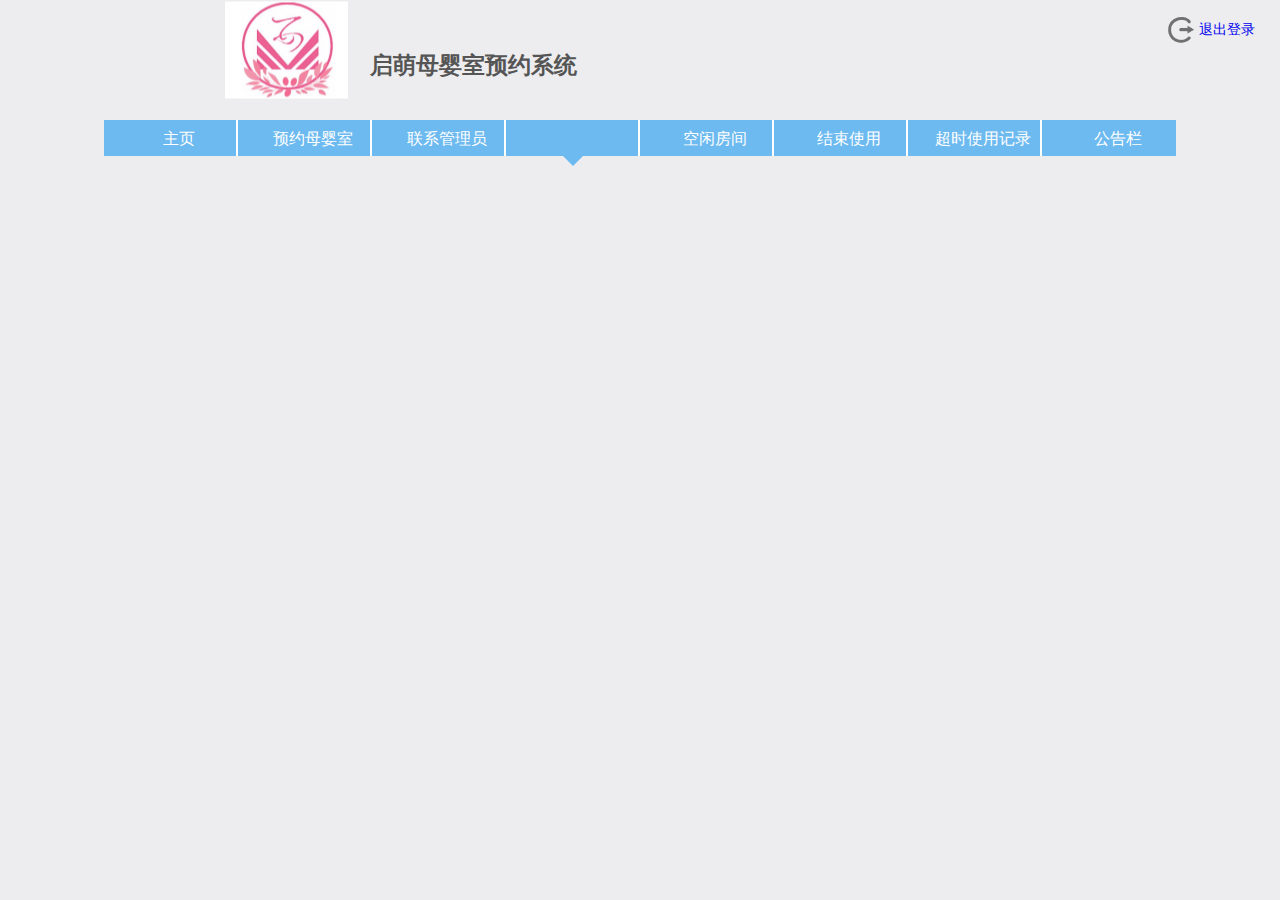
<file: html/cancel_reserve.html>
<!DOCTYPE html>
<html lang="en">
<head>
	<meta charset="UTF-8">
	<meta http-equiv="X-UA-Compatible" content="IE=edge">  
	<meta name="viewport" content="width=device-width, initial-scale=1">
	<title>启萌母婴室预约系统——取消预约</title>
	<link rel="stylesheet" href="../css/normalize.css">
	<link rel="stylesheet" href="../css/common.css">
</head>
<body>
	<header>
		<div class="logo">
			<img src="../images/logo.png"  class="logo-img vertical-center">
			<h1 class="vertical-center">启萌母婴室预约系统</h1>
		</div>
		<div class="logoff">
			<a href="login.html" id="logout"><img src="../images/out.png" alt="注销登录"></a>
			<a href="html/login.html"><span><em class="username">退出登录</em></span></a>
		</div>
	</header><!-- header结束 -->
	<div class="container" style="margin:20px auto;">
		<nav class="nav-list">
			<a href="../index.html" class="nav-item" id="nav-item1">
				<span class="iconfont">&#xe63e;</span>
				<span class="item-info">主页</span>
			</a>
			<a href="room_select.html" class="nav-item" id="nav-item2">
				<span class="iconfont">&#xe604;</span>
				<span class="item-info">预约母婴室</span>
			</a>
			<a href="room_register.html" class="nav-item" id="nav-item3">
				<span class="iconfont">&#xe601;</span>
				<span class="item-info">联系管理员</span>
			</a>
			<a href="cancel_reserve.html" class="nav-item" id="nav-item4">
				<span class="iconfont">&#xe64a;</span>
				<span class="item-info" style="display: none;">取消预约</span>
			</a>
			<a href="room_release.html" class="nav-item" id="nav-item5">
				<span class="iconfont">&#xe751;</span>
				<span class="item-info">空闲房间</span>
			</a>
			<a href="reserve_record.html" class="nav-item" id="nav-item6">
				<span class="iconfont">&#xe610;</span>
				<span class="item-info">结束使用</span>
			</a>
			<a href="default_record.html" class="nav-item" id="nav-item7">
				<span class="iconfont">&#xe65f;</span>
				<span class="item-info">超时使用记录</span>
			</a>
			<a href="notice.html" class="nav-item" id="nav-item8">
				<span class="iconfont">&#xe600;</span>
				<span class="item-info">公告栏</span>
			</a>
			<span class="triangle" style="left:459px"></span>
		</nav>
	</div>
	<script type="text/javascript" src="../script/jquery-3.1.1.min.js"></script>
	<script type="text/javascript" src="../script/common.js"></script>
</body>
</html>
</file>
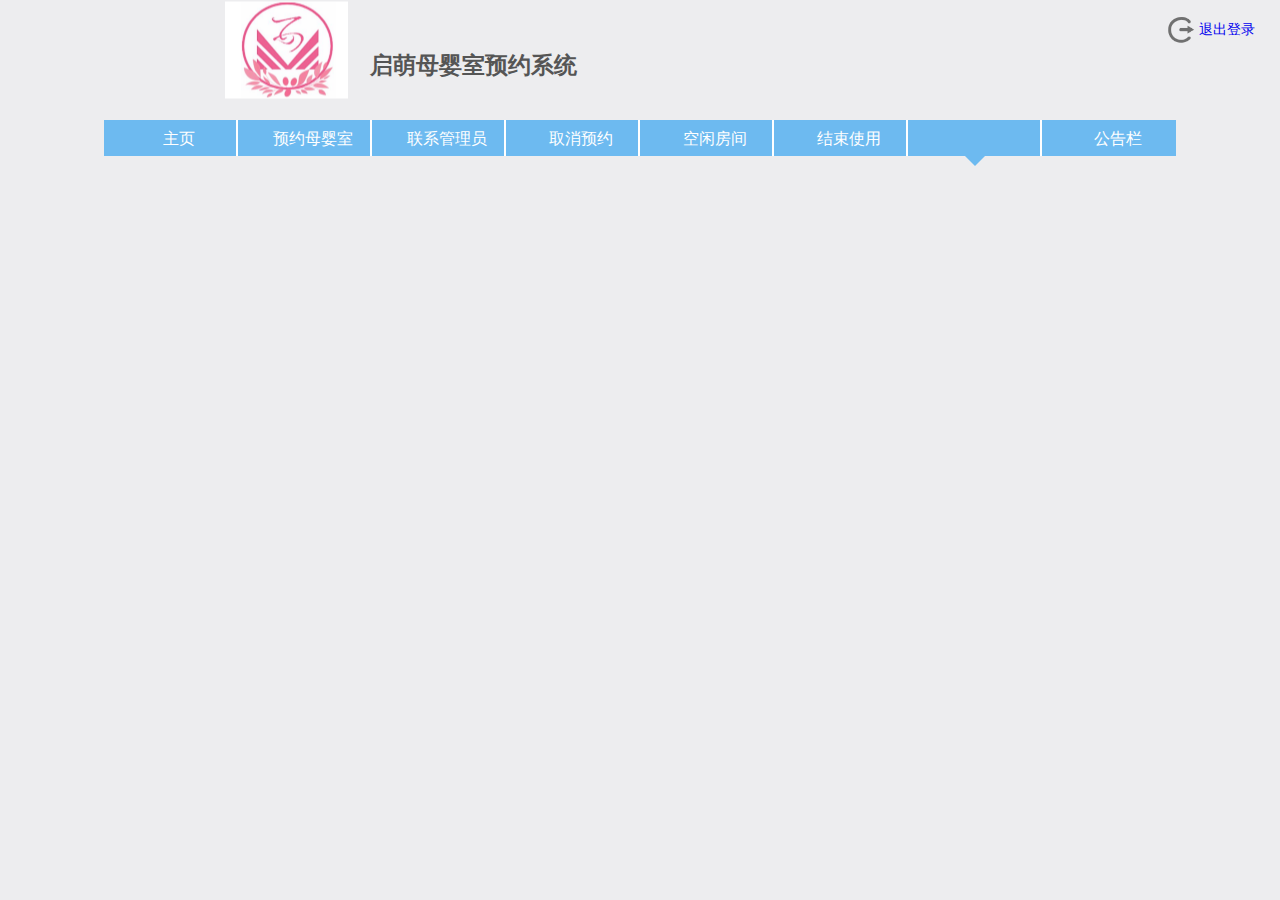
<file: html/default_record.html>
<!DOCTYPE html>
<html lang="en">
<head>
	<meta charset="UTF-8">
	<meta http-equiv="X-UA-Compatible" content="IE=edge">  
	<meta name="viewport" content="width=device-width, initial-scale=1">
	<title>启萌母婴室预约系统——母婴室超时使用查询</title>
	<link rel="stylesheet" href="../css/normalize.css">
	<link rel="stylesheet" href="../css/common.css">
</head>
<body>
	<header>
		<div class="logo">
			<img src="../images/logo.png"  class="logo-img vertical-center">
			<h1 class="vertical-center">启萌母婴室预约系统</h1>
		</div>
		<div class="logoff">
			<a href="login.html" id="logout"><img src="../images/out.png" alt="注销登录"></a>
			<a href="html/login.html"><span><em class="username">退出登录</em></span></a>
		</div>
	</header><!-- header结束 -->
	<div class="container" style="margin:20px auto;">
		<nav class="nav-list">
			<a href="../index.html" class="nav-item" id="nav-item1">
				<span class="iconfont">&#xe63e;</span>
				<span class="item-info">主页</span>
			</a>
			<a href="room_select.html" class="nav-item" id="nav-item2">
				<span class="iconfont">&#xe604;</span>
				<span class="item-info">预约母婴室</span>
			</a>
			<a href="room_register.html" class="nav-item" id="nav-item3">
				<span class="iconfont">&#xe601;</span>
				<span class="item-info">联系管理员</span>
			</a>
			<a href="cancel_reserve.html" class="nav-item" id="nav-item4">
				<span class="iconfont">&#xe64a;</span>
				<span class="item-info">取消预约</span>
			</a>
			<a href="room_release.html" class="nav-item" id="nav-item5">
				<span class="iconfont">&#xe751;</span>
				<span class="item-info">空闲房间</span>
			</a>
			<a href="reserve_record.html" class="nav-item" id="nav-item6">
				<span class="iconfont">&#xe610;</span>
				<span class="item-info">结束使用</span>
			</a>
			<a href="default_record.html" class="nav-item" id="nav-item7">
				<span class="iconfont">&#xe65f;</span>
				<span class="item-info" style="display: none;">超时使用记录</span>
			</a>
			<a href="notice.html" class="nav-item" id="nav-item8">
				<span class="iconfont">&#xe600;</span>
				<span class="item-info">公告栏</span>
			</a>
			<span class="triangle" style="left: 861px;"></span>
		</nav>
	</div>
	<script type="text/javascript" src="../script/jquery-3.1.1.min.js"></script>
	<script type="text/javascript" src="../script/common.js"></script>
</body>
</html>
</file>
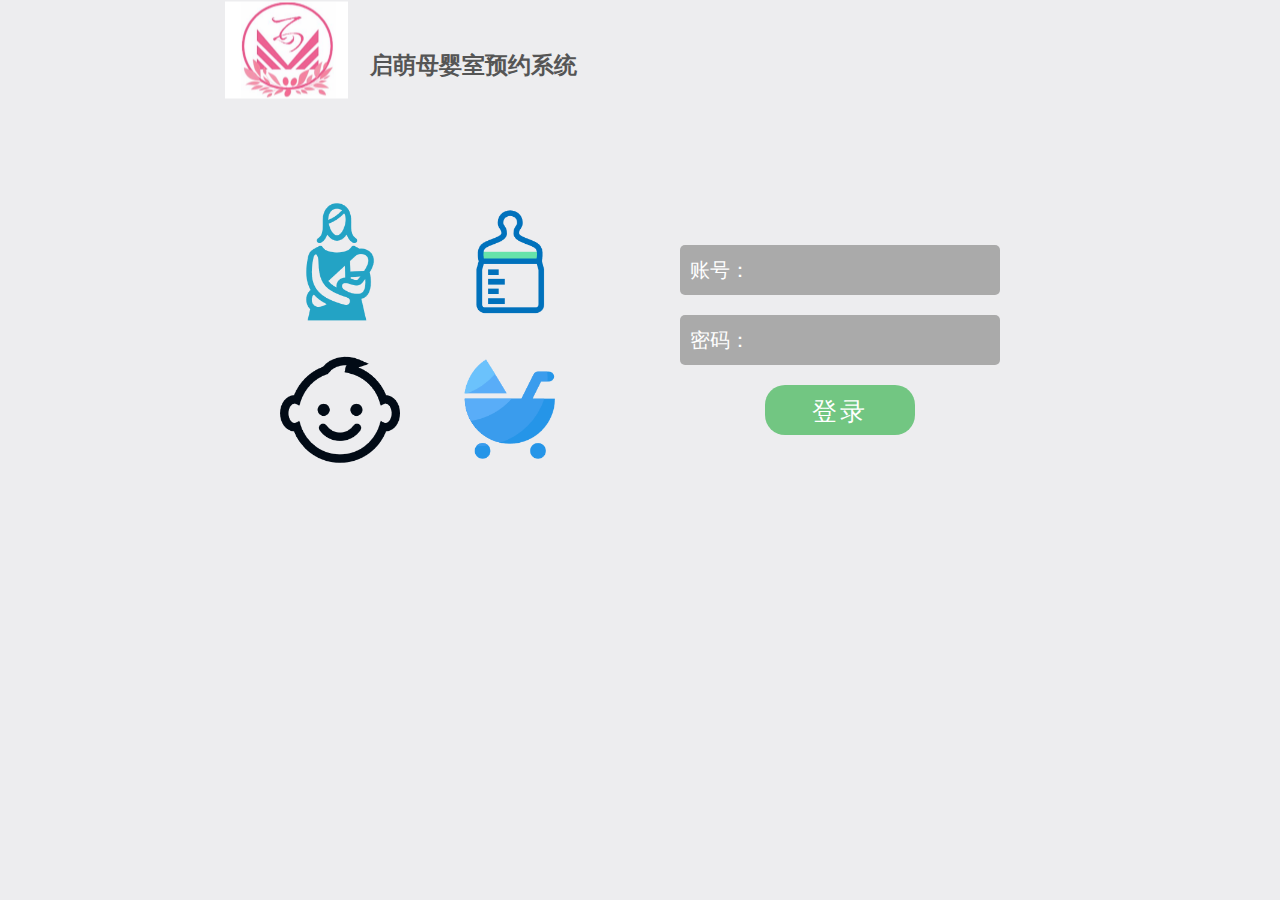
<file: html/login.html>
<!DOCTYPE html>
<html lang="en">
<head>
	<meta charset="UTF-8">
	<meta http-equiv="X-UA-Compatible" content="IE=edge">  
	<meta name="viewport" content="width=device-width, initial-scale=1">
	<title>登录</title>
	<link rel="stylesheet" href="../css/normalize.css">
	<link rel="stylesheet" href="../css/common.css">
	<link rel="stylesheet" href="../css/main.css">
</head>
<body>
	<header>
		<div class="logo">
			<img src="../images/logo.png"  class="logo-img vertical-center">
			<h1 class="vertical-center">启萌母婴室预约系统</h1>
		</div>
	</header><!-- header结束 -->
	<div class="login-container">
		<section class="img-display vertical-center">
			<img src="../images/1.png" alt="">
			<img src="../images/2.png" alt="">
			<img src="../images/3.png" alt="">
			<img src="../images/4.png" alt="">
		</section>
		<section class="login vertical-center">
			<form action="" name="mylogin" method="post" id="mylogin">
				<div><span>账号：</span><input type="text" id="login_num" maxlength="11"></div>
				<div><span>密码：</span><input type="password" id="login_pwd"></div>
				<button class="login-btn">登录</button>
			</form>
		</section>
	</div>
	<script type="text/javascript" src="../script/jquery-3.1.1.min.js"></script>
	<script type="text/javascript" src="../script/login.js"></script>
</body>
</html>
</file>
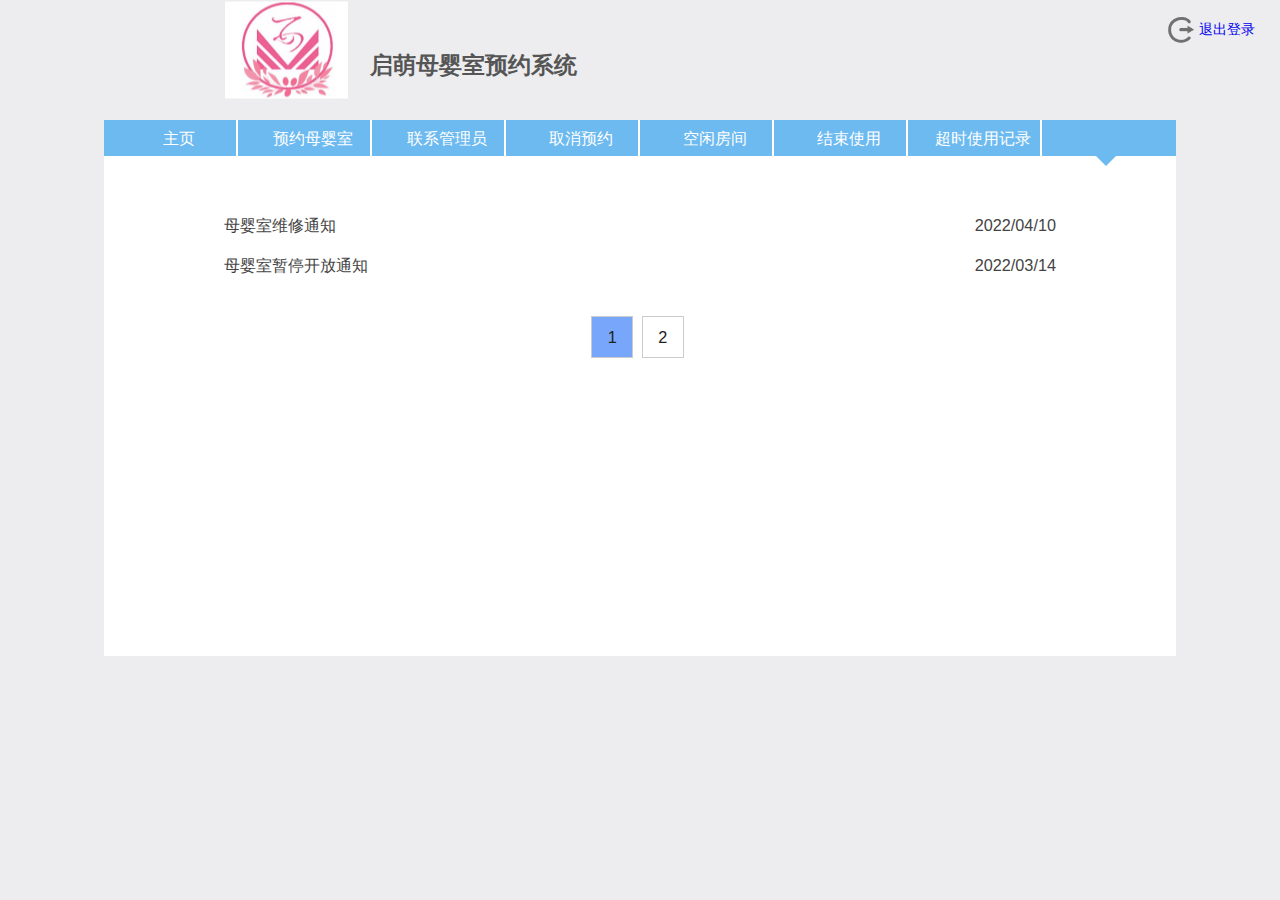
<file: html/notice.html>
<!DOCTYPE html>
<html lang="en">
<head>
	<meta charset="UTF-8">
	<meta http-equiv="X-UA-Compatible" content="IE=edge"> 
	<meta name="viewport" content="width=device-width, initial-scale=1">
	<title>公告栏</title>
	<link rel="stylesheet" href="../css/normalize.css">
	<link rel="stylesheet" href="../css/common.css">
	<link rel="stylesheet" href="../css/notice.css">
</head>
<body>

	<header>
		<div class="logo">
			<img src="../images/logo.png"  class="logo-img vertical-center">
			<h1 class="vertical-center">启萌母婴室预约系统</h1>
		</div>
		<div class="logoff">
			<a href="login.html" id="logout"><img src="../images/out.png" alt="注销登录"></a>
			<a href="html/login.html"><span><em class="username">退出登录</em></span></a>
		</div>
	</header><!-- header结束 -->
	<div class="container">
		<nav class="nav-list">
			<a href="../index.html" class="nav-item" id="nav-item1">
				<span class="iconfont">&#xe63e;</span>
				<span class="item-info">主页</span>
			</a>
			<a href="room_select.html" class="nav-item" id="nav-item2">
				<span class="iconfont">&#xe604;</span>
				<span class="item-info">预约母婴室</span>
			</a>
			<a href="room_register.html" class="nav-item" id="nav-item3">
				<span class="iconfont">&#xe601;</span>
				<span class="item-info">联系管理员</span>
			</a>
			<a href="cancel_reserve.html" class="nav-item" id="nav-item4">
				<span class="iconfont">&#xe64a;</span>
				<span class="item-info">取消预约</span>
			</a>
			<a href="romm_release.html" class="nav-item" id="nav-item5">
				<span class="iconfont">&#xe751;</span>
				<span class="item-info">空闲房间</span>
			</a>
			<a href="reserve_record.html" class="nav-item" id="nav-item6">
				<span class="iconfont">&#xe610;</span>
				<span class="item-info">结束使用</span>
			</a>
			<a href="default_record.html" class="nav-item" id="nav-item7">
				<span class="iconfont">&#xe65f;</span>
				<span class="item-info">超时使用记录</span>
			</a>
			<a href="notice.html" class="nav-item" id="nav-item8">
				<span class="iconfont">&#xe600;</span>
				<span class="item-info">公告栏</span>
			</a>
			<span class="triangle"></span>
		</nav>
		<div class="notice-content">
			<div id="content1">
				<a href="">
					<span class="notice-title vertical-center">母婴室维修通知</span>
					<span class="notice-date vertical-center">2022/04/10</span>
				</a>
				<a href="">
					<span class="notice-title vertical-center">母婴室暂停开放通知</span>
					<span class="notice-date vertical-center">2022/03/14</span>
				</a>
			</div>
			<div id="content2">
				<a href="">
					<span class="notice-title vertical-center">母婴室开放通知</span>
					<span class="notice-date vertical-center">2022/01/26</span>
				</a>
			</div>
			<div class="page-select">
				<div class="page selected" id="page1">1</div>
				<div class="page" id="page2">2</div>
			</div>
		</div>
	</div>
	<script type="text/javascript" src="../script/jquery-3.1.1.min.js"></script>
	<script type="text/javascript" src="../script/common.js"></script>
	<script type="text/javascript" src="../script/notice.js"></script>
</body>
</html>
</file>
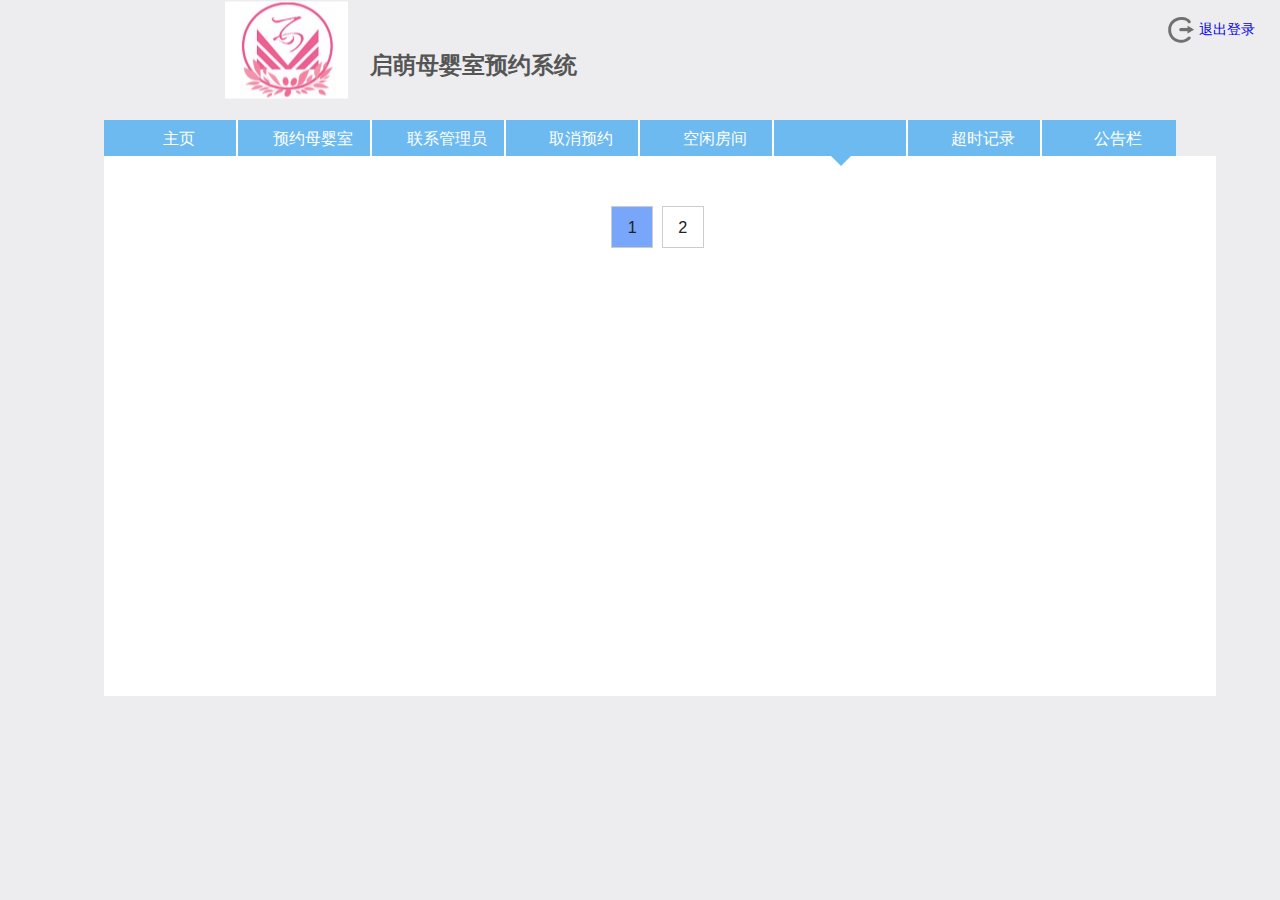
<file: html/reserve_record.html>
<!DOCTYPE html>
<html lang="en">
<head>
	<meta charset="UTF-8">
	<meta http-equiv="X-UA-Compatible" content="IE=edge"> 
	<meta name="viewport" content="width=device-width, initial-scale=1">
	<title>启萌母婴室预约系统——结束使用</title>
	<link rel="stylesheet" href="../css/normalize.css">
	<link rel="stylesheet" href="../css/common.css">
	<link rel="stylesheet" type="text/css" href="../css/room_operate.css">
</head>
<body>
	<header>
		<div class="logo">
			<img src="../images/logo.png"  class="logo-img vertical-center">
			<h1 class="vertical-center">启萌母婴室预约系统</h1>
		</div>
		<div class="logoff">
			<a href="login.html" id="logout"><img src="../images/out.png" alt="注销登录"></a>
			<a href="html/login.html"><span><em class="username">退出登录</em></span></a>
		</div>
	</header><!-- header结束 -->
	<div class="container" style="margin:20px auto">
		<nav class="nav-list">
			<a href="../index.html" class="nav-item" id="nav-item1">
				<span class="iconfont">&#xe63e;</span>
				<span class="item-info">主页</span>
			</a>
			<a href="room_select.html" class="nav-item" id="nav-item2">
				<span class="iconfont">&#xe604;</span>
				<span class="item-info">预约母婴室</span>
			</a>
			<a href="room_register.html" class="nav-item" id="nav-item3">
				<span class="iconfont">&#xe601;</span>
				<span class="item-info">联系管理员</span>
			</a>
			<a href="cancel_reserve.html" class="nav-item" id="nav-item4">
				<span class="iconfont">&#xe64a;</span>
				<span class="item-info">取消预约</span>
			</a>
			<a href="room_release.html" class="nav-item" id="nav-item5">
				<span class="iconfont">&#xe751;</span>
				<span class="item-info">空闲房间</span>
			</a>
			<a href="reserve_record.html" class="nav-item" id="nav-item6">
				<span class="iconfont">&#xe610;</span>
				<span class="item-info" style="display: none;">结束使用</span>
			</a>
			<a href="default_record.html" class="nav-item" id="nav-item7">
				<span class="iconfont">&#xe65f;</span>
				<span class="item-info">超时记录</span>
			</a>
			<a href="notice.html" class="nav-item" id="nav-item8">
				<span class="iconfont">&#xe600;</span>
				<span class="item-info">公告栏</span>
			</a>
			<span class="triangle" style="left:727px;"></span>
		</nav>
		<div class="reserve-content">
			<table id="reserve_record">
				<tbody>
					<tr>
				
					</tr>
				</tbody>
			</table>
			<div class="page-select">
				<div class="page selected" id="page1">1</div>
				<div class="page" id="page2">2</div>
			</div>
		</div>
	</div>
	<script type="text/javascript" src="../script/jquery-3.1.1.min.js"></script>
	<script type="text/javascript" src="../script/common.js"></script>
</body>
</html>
</file>
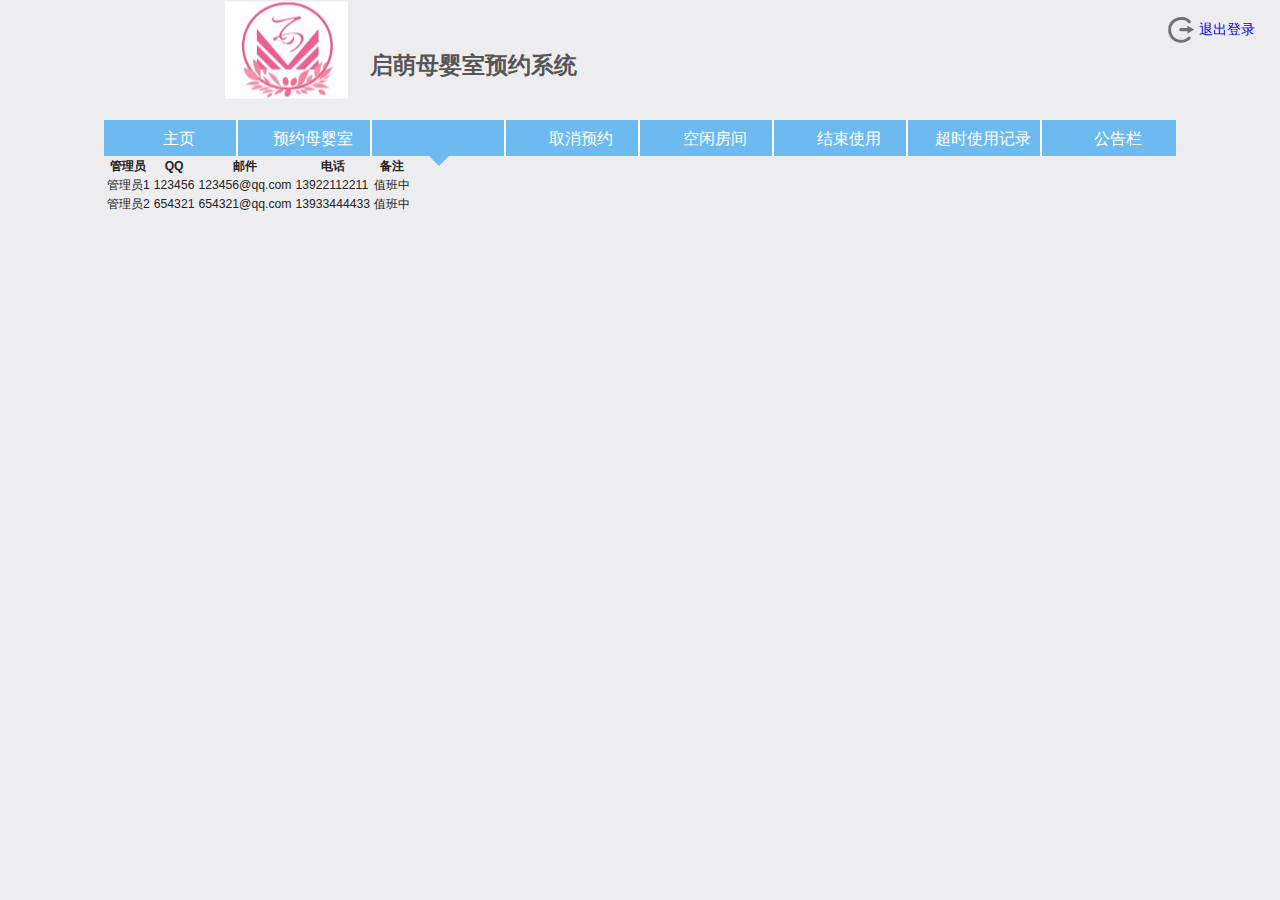
<file: html/room_register.html>
<!DOCTYPE html>
<html lang="en">
<head>
	<meta charset="UTF-8">
	<meta http-equiv="X-UA-Compatible" content="IE=edge">   
	<meta name="viewport" content="width=device-width, initial-scale=1">
	<title>启萌母婴室预约系统——联系管理员</title>
	<link rel="stylesheet" href="../css/normalize.css">
	<link rel="stylesheet" href="../css/common.css">
</head>
<body>
	<header>
		<div class="logo">
			<img src="../images/logo.png"  class="logo-img vertical-center">
			<h1 class="vertical-center">启萌母婴室预约系统</h1>
		</div>
		<div class="logoff">
			<a href="login.html" id="logout"><img src="../images/out.png" alt="注销登录"></a>
			<a href="html/login.html"><span><em class="username">退出登录</em></span></a>
		</div>
	</header><!-- header结束 -->
	<div class="container" style="margin:20px auto;">
		<nav class="nav-list">
			<a href="../index.html" class="nav-item" id="nav-item1">
				<span class="iconfont">&#xe63e;</span>
				<span class="item-info">主页</span>
			</a>
			<a href="room_select.html" class="nav-item" id="nav-item2">
				<span class="iconfont">&#xe604;</span>
				<span class="item-info">预约母婴室</span>
			</a>
			<a href="room_register.html" class="nav-item" id="nav-item3">
				<span class="iconfont">&#xe601;</span>
				<span class="item-info" style="display: none;">联系管理员</span>
			</a>
			<a href="cancel_reserve.html" class="nav-item" id="nav-item4">
				<span class="iconfont">&#xe64a;</span>
				<span class="item-info">取消预约</span>
			</a>
			<a href="room_release.html" class="nav-item" id="nav-item5">
				<span class="iconfont">&#xe751;</span>
				<span class="item-info">空闲房间</span>
			</a>
			<a href="reserve_record.html" class="nav-item" id="nav-item6">
				<span class="iconfont">&#xe610;</span>
				<span class="item-info">结束使用</span>
			</a>
			<a href="default_record.html" class="nav-item" id="nav-item7">
				<span class="iconfont">&#xe65f;</span>
				<span class="item-info">超时使用记录</span>
			</a>
			<a href="notice.html" class="nav-item" id="nav-item8">
				<span class="iconfont">&#xe600;</span>
				<span class="item-info">公告栏</span>
			</a>
			<span class="triangle" style="left: 325px;"></span>
		</nav>
		<div class="reserve-content">
			<table id="reserve_record">
				<tbody>
					<tr>
						<th>管理员</th>
						<th>QQ</th>
						<th>邮件</th>
						<th>电话</th>
						<th>备注</th>
					</tr>
					<tr>
						<td>管理员1</td>
						<td>123456</td>
						<td>123456@qq.com</td>
						<td>13922112211</td>
						<td>值班中</td>
					</tr>
					<tr>
						<td>管理员2</td>
						<td>654321</td>
						<td>654321@qq.com</td>
						<td>13933444433</td>
						<td>值班中</td>
						<td></td>
					</tr>
				</tbody>
			</table>
			
		</div>
	</div>
	<script type="text/javascript" src="../script/jquery-3.1.1.min.js"></script>
	<script type="text/javascript" src="../script/common.js"></script>
</body>
</html>
</file>
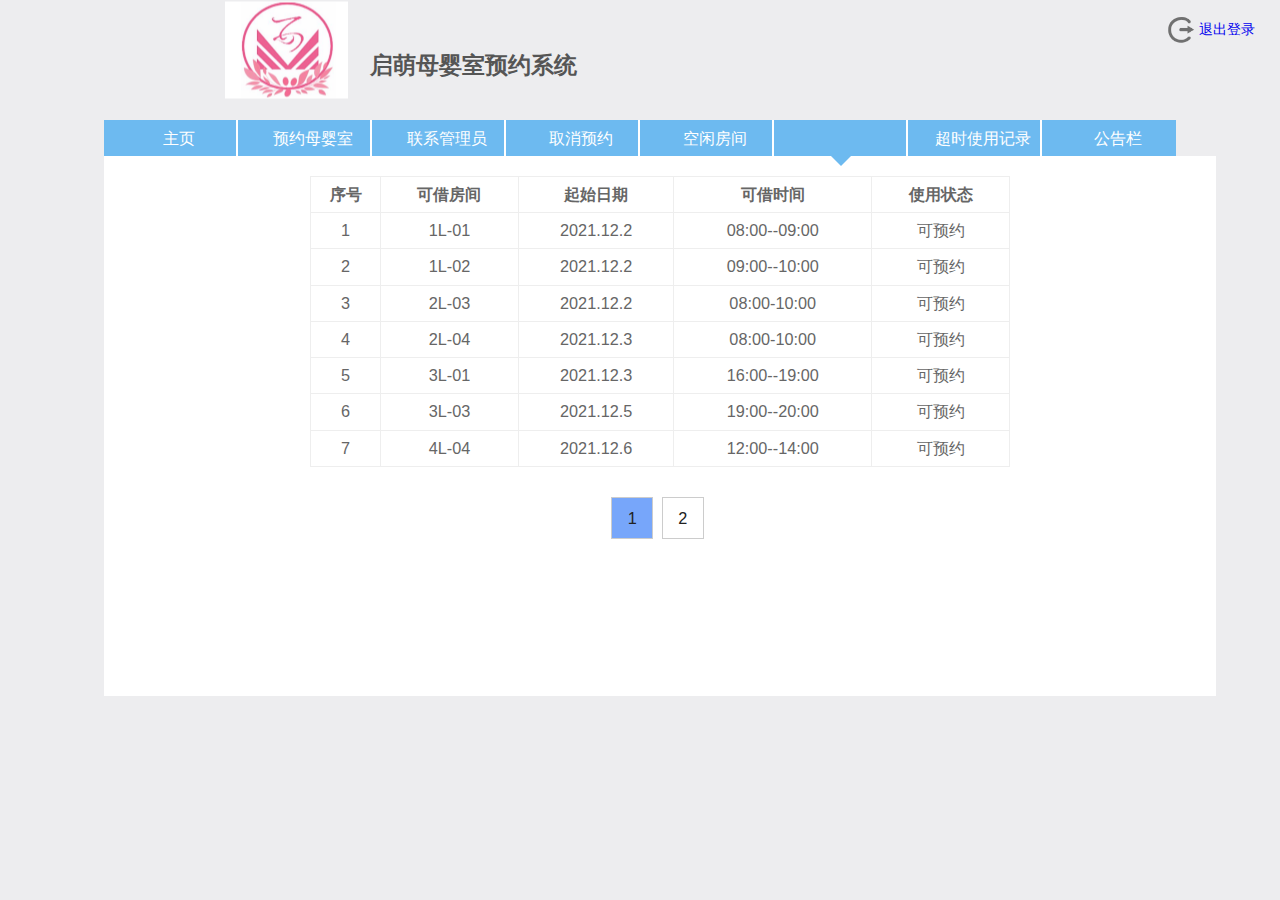
<file: html/room_release.html>
<!DOCTYPE html>
<html lang="en">
<head>
	<meta charset="UTF-8">
	<meta http-equiv="X-UA-Compatible" content="IE=edge"> 
	<meta name="viewport" content="width=device-width, initial-scale=1">
	<title>启萌母婴室预约系统——可借母婴室查询</title>
	<link rel="stylesheet" href="../css/normalize.css">
	<link rel="stylesheet" href="../css/common.css">
	<link rel="stylesheet" type="text/css" href="../css/room_operate.css">
</head>
<body>
	<header>
		<div class="logo">
			<img src="../images/logo.png"  class="logo-img vertical-center">
			<h1 class="vertical-center">启萌母婴室预约系统</h1>
		</div>
		<div class="logoff">
			<a href="login.html" id="logout"><img src="../images/out.png" alt="注销登录"></a>
			<a href="html/login.html"><span><em class="username">退出登录</em></span></a>
		</div>
	</header><!-- header结束 -->
	<div class="container" style="margin:20px auto">
		<nav class="nav-list">
			<a href="../index.html" class="nav-item" id="nav-item1">
				<span class="iconfont">&#xe63e;</span>
				<span class="item-info">主页</span>
			</a>
			<a href="room_select.html" class="nav-item" id="nav-item2">
				<span class="iconfont">&#xe604;</span>
				<span class="item-info">预约母婴室</span>
			</a>
			<a href="room_register.html" class="nav-item" id="nav-item3">
				<span class="iconfont">&#xe601;</span>
				<span class="item-info">联系管理员</span>
			</a>
			<a href="cancel_reserve.html" class="nav-item" id="nav-item4">
				<span class="iconfont">&#xe64a;</span>
				<span class="item-info">取消预约</span>
			</a>
			<a href="room_release.html" class="nav-item" id="nav-item5">
				<span class="iconfont">&#xe751;</span>
				<span class="item-info">空闲房间</span>
			</a>
			<a href="reserve_record.html" class="nav-item" id="nav-item6">
				<span class="iconfont">&#xe610;</span>
				<span class="item-info" style="display: none;">结束使用</span>
			</a>
			<a href="default_record.html" class="nav-item" id="nav-item7">
				<span class="iconfont">&#xe65f;</span>
				<span class="item-info">超时使用记录</span>
			</a>
			<a href="notice.html" class="nav-item" id="nav-item8">
				<span class="iconfont">&#xe600;</span>
				<span class="item-info">公告栏</span>
			</a>
			<span class="triangle" style="left:727px;"></span>
		</nav>
		<div class="reserve-content">
			<table id="reserve_record">
				<tbody>
					<tr>
						<th>序号</th>
						<th>可借房间</th>
						<th>起始日期</th>
						<th>可借时间</th>
						<th>使用状态</th>
					</tr>
					<tr>
						<td>1</td>
						<td>1L-01</td>
						<td>2021.12.2</td>
						<td>08:00--09:00</td>
						<td>可预约</td>
					</tr>
					<tr>
						<td>2</td>
						<td>1L-02</td>
						<td>2021.12.2</td>
						<td>09:00--10:00</td>
						<td>可预约</td>
					</tr>
					<tr>
						<td>3</td>
						<td>2L-03</td>
						<td>2021.12.2</td>
						<td>08:00-10:00</td>
						<td>可预约</td>
					</tr>
					<tr>
						<td>4</td>
						<td>2L-04</td>
						<td>2021.12.3</td>
						<td>08:00-10:00</td>
						<td>可预约</td>
					</tr>
					<tr>
						<td>5</td>
						<td>3L-01</td>
						<td>2021.12.3</td>
						<td>16:00--19:00</td>
						<td>可预约</td>
					</tr>
					<tr>
						<td>6</td>
						<td>3L-03</td>
						<td>2021.12.5</td>
						<td>19:00--20:00</td>
						<td>可预约</td>
					</tr>
					<tr>
						<td>7</td>
						<td>4L-04</td>
						<td>2021.12.6</td>
						<td>12:00--14:00</td>
						<td>可预约</td>
					</tr>
				</tbody>
			</table>
			<div class="page-select">
				<div class="page selected" id="page1">1</div>
				<div class="page" id="page2">2</div>
			</div>
		</div>
	</div>
	<script type="text/javascript" src="../script/jquery-3.1.1.min.js"></script>
	<script type="text/javascript" src="../script/common.js"></script>
</body>
</html>
</file>
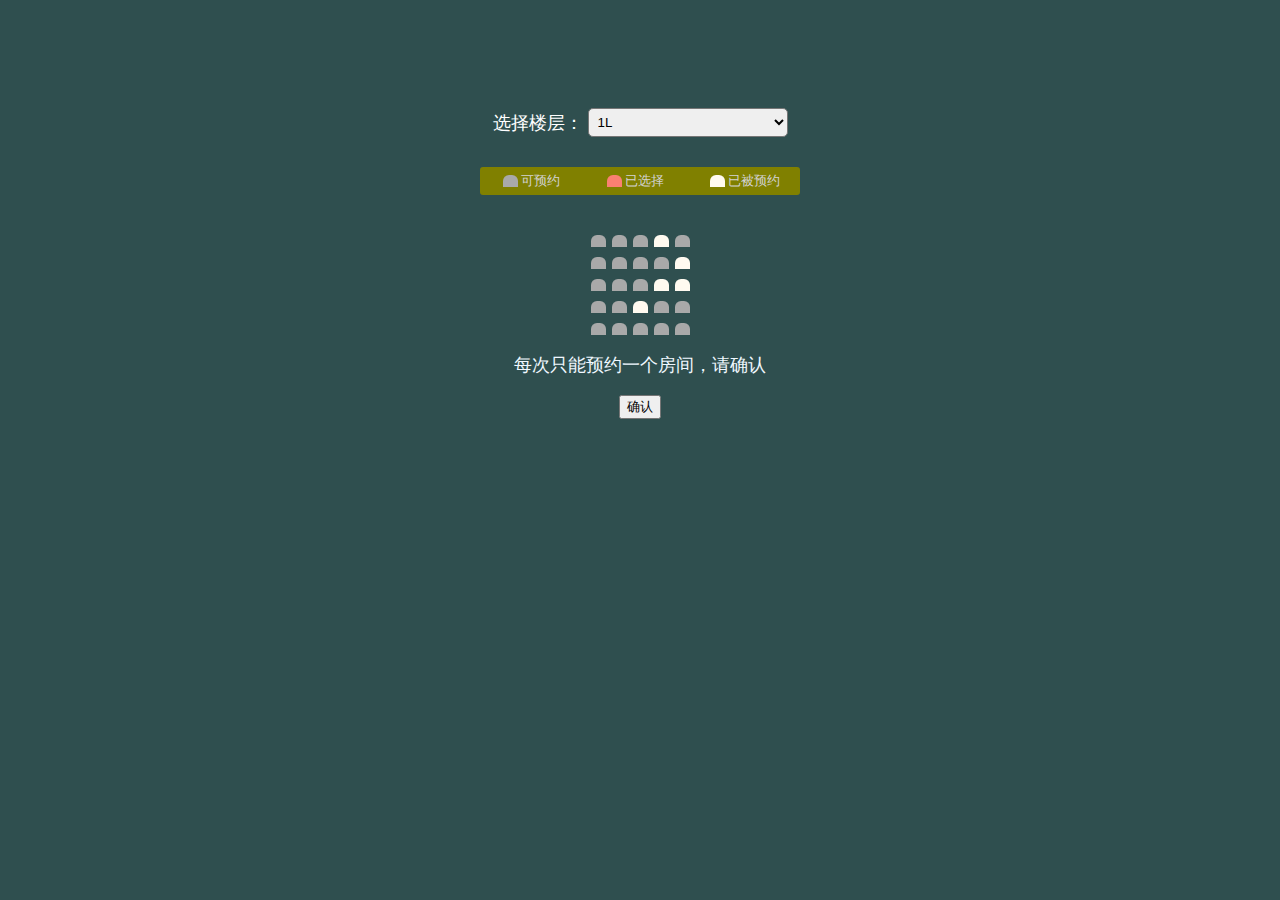
<file: html/room_select.html>
<!DOCTYPE html>
<html lang="en">

<head>
    <meta charset="UTF-8">
    <meta name="viewport" content="width=device-width,initial-scale=1.0" />
    <meta http-equiv="X-UA-Compatible" content="ie=edge" />
    <link rel="stylesheet" href="../css/style.css"/>
    <title>母婴室预约</title>
</head>

<body>
    <div class="movie-container">
        <label>选择楼层： </label>
        <select id="movie">
            <option value="32">1L</option>
            <option value="38">2L</option>
            <option value="35">3L</option>
            <option value="30">4L</option>
        </select>
    </div>

    <ul class="showcase">
        <li>
            <div class="seat"></div>
            <small>可预约</small>
        </li>
        <li>
            <div class="seat seatshow"></div>
            <small>已选择</small>
        </li>
        <li>
            <div class="seat occupied"></div>
            <small>已被预约</small>
        </li>
    </ul>

    <div class="seat-container">

        <div class="row">
            <div class="seat"></div>
            <div class="seat"></div>
            <div class="seat"></div>
            <div class="seat occupied"></div>
            <div class="seat"></div>

        </div>

        <div class="row">
            <div class="seat"></div>
            <div class="seat"></div>
            <div class="seat"></div>
            <div class="seat"></div>
            <div class="seat occupied"></div>
        </div>

        <div class="row">
            <div class="seat"></div>
            <div class="seat"></div>
            <div class="seat"></div>
            <div class="seat occupied"></div>
            <div class="seat occupied"></div>
        </div>

        <div class="row">
            <div class="seat"></div>
            <div class="seat"></div>
            <div class="seat occupied"></div>
            <div class="seat"></div>
            <div class="seat"></div>
        </div>

        <div class="row">
            <div class="seat"></div>
            <div class="seat"></div>
            <div class="seat"></div>
            <div class="seat"></div>
            <div class="seat"></div>
        </div>

        <div class="text">
            <p>每次只能预约一个房间，请确认
            </p>
        </div>
        <div align="center">
            <a href="../index.html"><button>确认</button></a>
        </div>


    </div>
    <script src="../script/script.js"></script>


</body>

</html>
</file>
<file: css/common.css>
/****************
  *  页面样式
 ****************/

/*===============
  *  基本默认值
 ==============*/
 html{
	font-size:63.5%;
	color:#222;
}

::-moz-selection{
	background-color: #b3d4fc;
	text-shadow: none;
}
::selection{
	background-color: #b3d4fc;
	text-shadow: none;
}

ul{
	margin:0;
	padding:0;
}

li{
	list-style:none;
}

em{
	font-style:normal;
}

a{
	text-decoration: none;
}
body{
	min-width:1200px;
}
/*===============
  *  工具样式
 ==============*/
 .horizontal-center{
 	position:absolute;
 	left:50%;
	-webkit-transform: translateX(-50%);
	-moz-transform: translateX(-50%);
	-o-transform: translateX(-50%);
	transform: translateX(-50%);
 }
 .vertical-center{
 	position:absolute;
 	top:50%;
	-webkit-transform: translateY(-50%);
	-moz-transform: translateY(-50%);
	-o-transform: translateY(-50%);
	transform: translateY(-50%);
 }
 .pull-right{
 	float:right !important;
 }

 .pull-left{
 	float:left !important;
 }

 .text-right{
 	text-align:right !important;
 }

 .text-left{
 	text-align:left !important;
 }

 .text-center{
 	text-align:center !important;
 }

 .hide{
 	display:none !important;
 }

 .show{
 	display:block !important;
 }

 .invisible{
 	visibility:hidden;
 }

 .clearfix:before,.clearfix:after{
 	content:" ";
 	display: table;
 }

 .clearfix.after{
 	clear:both;
 }

 /*==================
  *  浏览器更新提示
 ===================*/
.browserupdate{
 	margin:0;
 	padding: 1rem;
 	background: #ccc;
 }

 /*==================
  *  自定义页面样式
 ===================*/
body{
	font-size:1.2rem;
	line-height: 1.5rem;
	background-color: #ededef;
	color:#222;
	font-family: "Arial","Microsoft YaHei","黑体","宋体",sans-serif;
}


/*===================
 *  头部header样式
 ===================*/
header{
	width:100%;
	height:100px;
	position: relative;
}
header .logo{
	height:100px;
	position:relative;
}
header .logo img{
	left:225px;
}
header .logo h1{
	font-size:2.3rem;
	color:#555;
	left:370px;
}
header .logoff{
	position: absolute;
	right:15px;
	top:15px;
	vertical-align: middle;
}
header .logoff a:first-child{
	color:#222;
}
header .logoff a:first-child:hover{
	color:#1dbaf0;
}
header .logoff span{
	vertical-align: middle;
	font-size:1.4rem;
	margin-right:10px;
}

header .logoff img{
	vertical-align: middle;
	width:30px;
	height:30px;
}

/*===================
 *  导航栏样式
 ===================*/
@font-face {
  font-family: 'iconfont';  /* project id 256662 */
  src: url('http://at.alicdn.com/t/font_vurgx20ulabdquxr.eot');
  src: url('http://at.alicdn.com/t/font_vurgx20ulabdquxr.eot?#iefix') format('embedded-opentype'),
  url('http://at.alicdn.com/t/font_vurgx20ulabdquxr.woff') format('woff'),
  url('http://at.alicdn.com/t/font_vurgx20ulabdquxr.ttf') format('truetype'),
  url('http://at.alicdn.com/t/font_vurgx20ulabdquxr.svg#iconfont') format('svg');
}
.iconfont{
    font-family:"iconfont" !important;
    font-size:1.6rem;font-style:normal;
    -webkit-font-smoothing: antialiased;
    -webkit-text-stroke-width: 0.2px;
    -moz-osx-font-smoothing: grayscale;}
.container{
	width:1072px;
}
.container .nav-list{
	position: relative;
	width:100%;
	height:36px;
	background:rgba(109,186,240,1);
	font-size: 0;
}
.container .nav-list .nav-item{
	display: inline-block;
	-webkit-box-sizing: border-box;
	-moz-box-sizing: border-box;
	-o-box-sizing: border-box;
	box-sizing: border-box;
	height:36px;
	line-height: 36px;
	width:134px;
	border-right:2px solid #fff;
	text-align: center;
	color:#fff;
	font-size:1.6rem;
}
.container .nav-list .nav-item:nth-child(8){
	border:none;
}
.container .nav-list .triangle{
	width:0;
	height:0;
	border-width:10px 10px 0;
	border-style: solid;
	border-color:#6dbaf0 transparent transparent transparent;
    position: absolute;
    top:36px;
}
</file>
<file: css/main.css>
/****主页内容container样式****/
.container{
	width:1072px;
	height: 545px;
	position: relative;
	margin:20px auto 100px;
}

.container section{
	position: absolute;
}

.container section span,
.container section h3,
.container section p{
	text-align: center;
	font-size:1.7rem;
	color:#fff;
}

.container section:nth-child(1),
.container section:nth-child(2),
.container section:nth-child(3),
.container section:nth-child(4){
	height: 330px;
}

.container section:nth-child(5),
.container section:nth-child(6),
.container section:nth-child(7){
	height:190px;
}

.container section:nth-child(1) img,
.container section:nth-child(2) img,
.container section:nth-child(4) img{
	top:90px;
}

.container section:nth-child(2) a,
.container section:nth-child(4) a{
	height:330px;
}

.container section:nth-child(3) .box a{
	height:150px;
}

.container section:nth-child(5) a,
.container section:nth-child(6) a,
.container section:nth-child(7) a{
	height:190px;
}

.container .box{
	-webkit-border-radius: 5px;
	-moz-border-radius: 5px;
	-o-border-radius: 5px;
	border-radius: 5px;
	-webkit-box-shadow:2px 2px 5px #444;
	-moz-box-shadow:2px 2px 5px #444;
	-o-box-shadow:2px 2px 5px #444;
	box-shadow:2px 2px 5px #444;
	-webkit-transition: box-shadow,.2s;
	-moz-transition: box-shadow,.2s;
	-o-transition: box-shadow,.2s;
	transition: box-shadow,.2s;
}

.container .box:hover{
	-webkit-box-shadow: -2px -2px 5px #444,2px 2px 5px #444;
	-moz-box-shadow: -2px -2px 5px #444,2px 2px 5px #444;
	-o-box-shadow: -2px -2px 5px #444,2px 2px 5px #444;
	box-shadow: -2px -2px 5px #444,2px 2px 5px #444;
}

.container .box a{
	display: inline-block;
}

.container section img{
	width:70px;
}

  /**个人信息person-info样式**/
  .person-info{
  	width:300px;
  	background: rgba(109,186,240,1);
  	top:0;
  	left:0;
  }
  .person-info div{
  	width:180px;
  	position: absolute;
  	top:180px;
  }
  .person-info span{
  	display: block;
  	margin-bottom:5px;
  }

   /**座位预约seat-select样式**/
   .seat-select{
   	 width: 200px;
   	 background: rgba(224,98,169,1);
   	 top:0;
   	 left:324px;
   }
   .seat-select span{
   	position: absolute;
   	top:180px;
   }
   .seat-select a{
   	width:200px;
   }

   /**签到或取消预约seat-operate样式**/
   .seat-operate{
   	width:300px;
   	top:0;
   	left:548px;
   }
   .seat-operate .register{
   	position: relative;
   	background: rgba(144,168,228,1);
   	height: 150px;
   	margin-bottom: 30px;
   }
   .seat-operate .register a{
   	width:300px;
   }
   .seat-operate .cancel-reserve{
   	position: relative;
   	background: rgba(242,187,133,1);
   	height: 150px;
   }
   .seat-operate .cancel-reserve a{
   	width:300px;
   }
   .seat-operate .register img,
   .seat-operate .cancel-reserve img{
   	left:40px;
   }
   .seat-operate .register span,
   .seat-operate .cancel-reserve span{
   	left:140px;
   }
 
   /**释放座位seat-release样式**/
   .seat-release{
   	width:200px;
   	background: rgba(179,156,198,1);
   	top:0;
   	right:0;
   }
   .seat-release span{
   	position: absolute;
   	top:180px;
   }
   .seat-release a{
   	width:200px;
   }

   /**预约记录reserve-record样式**/
   .reserve-record{
   	width:300px;
   	background: rgba(240,148,231,1);
   	bottom:0;
   	left:0;
   }
   .reserve-record img{
   	left:40px;
   }
   .reserve-record span{
   	left:140px;
   }
   .reserve-record a{
   	width:300px;
   }

   /**公告栏notice-board样式**/
   .notice-board{
   	width:524px;
   	background: rgba(172,208,102,1);
   	bottom:0;
   	left:324px;
   }
   .notice-board img{
   	left:40px;
   }
   .notice-board .notice-info{
   	left:140px;
   }
   .notice-board a{
   	width:524px;
   }

   /**违约记录default-record样式**/
   .default-record{
   	width:200px;
   	background: rgba(137,218,185,1);
   	bottom:0;
   	right:0;
   }
   .default-record img{
   	left:20px;
   }
   .default-record span{
   	left:100px;
   }
   .default-record a{
   	width:200px;
   }

/*==================
  *  登录页面样式
 ===================*/
 .login-container{
 	width:800px;
 	height:500px;
 	margin:0 auto;
 	position:relative;
 }
 .login-container .img-display{
 	width:340px;
 	font-size: 0;
 	position: absolute;
 	left:40px;
 }
 .login-container .img-display img{
 	width:120px;
 	margin-right:50px;
 	margin-bottom:20px;
 }
 .login-container .login {
 	right:40px;
 	font-size:2rem;
 	color:#fff;
 }
 .login-container .login div{
 	line-height: 50px;
 	height:50px;
 	margin-bottom: 20px;
 	background: #aaa;
 	padding-left:10px;
 	padding-right:10px;
 	-webkit-border-radius:5px;
 	-moz-border-radius:5px;
 	-o-border-radius:5px;
 	border-radius:5px;
 }
 .login-container .login input{
 	-webkit-box-sizing: border-box;
 	-moz-box-sizing: border-box;
 	-o-box-sizing: border-box;
 	box-sizing: border-box;
 	width:240px;
 	height:50px;
 	padding-left:10px;
 	color:#fff;
 	border:none;
 	background: #aaa;
 	vertical-align: top;
 }
 .login-container .login button{
 	width:150px;
 	height:50px;
 	line-height: 50px;
 	text-align: center;
 	letter-spacing: .3rem;
 	font-size: 2.5rem;
 	display: block;
 	margin:20px auto;
 	border:none;
 	color:#fff;
 	background:rgba(114,198,130,1);
 	-webkit-border-radius: 20px;
 	-moz-border-radius: 20px;
 	-o-border-radius: 20px;
 	border-radius: 20px;
 	-webkit-transition:background .8s;
 	-moz-transition:background .8s;
 	-o-transition:background .8s;
 	transition:background .8s;
 }
 .login-container .login button:hover{
 	background: rgba(84,178,110,1);
 	cursor:pointer;
 }
</file>
<file: css/notice.css>
.container{
	margin:20px auto;
}
.container .nav-list .triangle{
	right: 60px;
}
.container .nav-list #nav-item8 .item-info{
	display: none !important;
}
.notice-content{
	-webkit-box-sizing: border-box;
	-moz-box-sizing: border-box;
	-o-box-sizing: border-box;
	box-sizing: border-box;
	width:100%;
	height:500px;
	background:#fff;
	padding:50px 120px;
}
.notice-content a{
	position:relative;
	display: block;
	height:40px;
	color:#444;
	font-size:1.6rem;
}
.notice-content .notice-date{
	right:0;
}
#content2{
	display: none;
}
.notice-content .page-select{
	width:600px;
	margin:30px auto;
	text-align: center;
}
.notice-content .page-select .page{
	display: inline-block;
	width:40px;
	height:40px;
	line-height: 40px;
	text-align: center;
	border:1px solid #ccc;
	margin-right:5px;
	font-size:1.6rem;
}
.notice-content .page-select .selected,
.notice-content .page-select .page:hover{
	background:#77a6fa;
}
.notice-content .page-select .page:hover{
	cursor:pointer;
}
</file>
<file: css/room_operate.css>
.container .reserve-content{
	width:1072px;
	height:500px;
	background:#fff;
	padding:20px;
}
.container table{
	width:700px;
	margin:0 auto;
	font-size:1.6rem;
	border-collapse: collapse;
	color:#666;
}
.container table th,
.container table td{
	padding:10px 0;
	border:1px solid #eee;
}
.container table td{
	text-align: center;
}

/* page-select */
.reserve-content .page-select{
	width:600px;
	margin:30px auto;
	text-align: center;
}
.reserve-content .page-select .page{
	display: inline-block;
	width:40px;
	height:40px;
	line-height: 40px;
	text-align: center;
	border:1px solid #ccc;
	margin-right:5px;
	font-size:1.6rem;
}
.reserve-content .page-select .selected,
.reserve-content .page-select .page:hover{
	background:#77a6fa;
}
.reserve-content .page-select .page:hover{
	cursor:pointer;
}
</file>
<file: css/style.css>
body{
    background-color:darkslategray;
    font-family:Cambria, Cochin, Georgia, Times, 'Times New Roman', serif;
    display: flex;
    flex-direction: column;
    align-items: center;
    justify-content: center;
    

}
.movie-container{
    display: flex;
    justify-content: center; /*弹性容器属性*/
    align-items: center; /*弹性布局容器属性*/
    width: 800px;
    height: auto;
    margin: 100px auto 0 auto;
    
}
.movie-container label{
    color: white;
    font-size: 18px;
    margin-right: 5px;
}
#movie{
    padding: 5px;
    border-radius: 5px;
    width: 200px;
}
#movie option{
    padding: 5px;
}
.showcase{
    background-color:olive;
    border-radius: 3px;
    display: flex;
    justify-content: space-between;
    list-style-type: none;
    width: 300px;
    margin: 30px auto;
    padding: 5px 10px;

    
}
.showcase li{
    color:lightgray;
    display: flex;
    align-items: center;
    justify-content: center;
    margin: 0 10px;

}
.seat{
    background-color:darkgrey;
    width: 15px;
    height: 12px;
    border-top-left-radius: 6px;
    border-top-right-radius: 6px;
    margin: 0px 3px;
  
}


.seat-container{
    perspective: 500px;
}
.screen{
    margin:5px auto 20px auto;
    width: 250px;
    height: 60px;
    transform:rotateX(-28deg);
    background-color: snow;
    box-shadow: 0 3px 10px rgba(250, 246, 246, 0.7); /*0.7是不透明度*/
}
.row{
    display: flex;
    align-items: center;
    justify-content: center;
    margin: 10px;
}
.ttqyk{
    border:thistle 2px solid;
    margin: 0 auto;
    display:inline-flex;
    padding: 10px;
   
}
.seat1{
    background-color:violet;
    width: 15px;
    height: 12px;
    border-top-left-radius: 6px;
    border-top-right-radius: 6px;
    margin: 0px 3px;
  
}
.seat.occupied{
    background-color:floralwhite;
}
.seat.selected{
    background-color:salmon;
}
.seat.seatshow{
    background-color:salmon;

}
/*不行，只有链接a能用visited，
*.seat:not(.occupied):visited{
*   background-color:seagreen;
}*/
.seat:not(.occupied):hover{
    background-color: salmon;
    transform: scale(1.2);
    cursor:pointer;
}
.seat:not(.occupied):active{
    background-color: salmon;
    cursor:pointer;
}
/* .seat:nth-last-of-type(2){
    margin-left: 20px;
}
.seat:nth-last-of-type(6){
    margin-left: 20px;
} */
.text{
    color: aliceblue;
    font-size: 18px;
    margin:5px auto;
}
#num{
    color: salmon;
    font-size: 18px;
}
#price{
    color: salmon;
    font-size: 18px;
}
</file>
